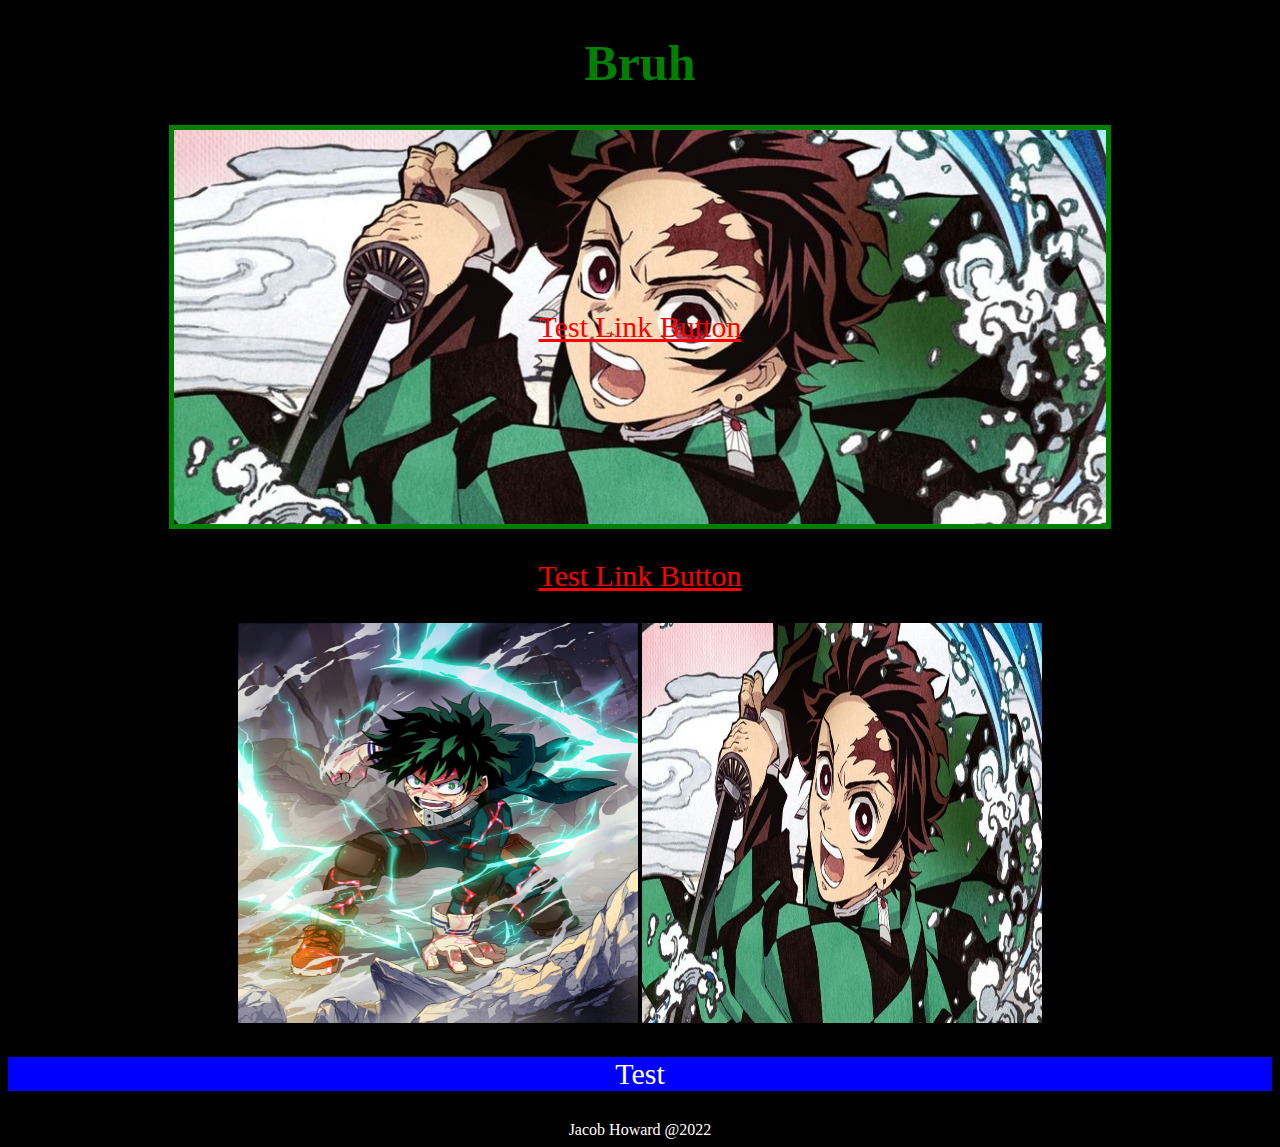
<file: index.html>
<!DOCTYPE html>
<html lang="en">
<head>
    <meta charset="utf-8">
    <link rel="stylesheet" href="css/styles.css">
    <title>Croxic Guides</title>
</head>



<body>

<h1>Bruh</h1>

<div class="top-section">
  <p><a href="http://www.google.com">Test Link Button</a></p>
</div>

<div class="pagetwo-link">
  <p><a href="pagetwo.html">Test Link Button</a></p>
</div>

<img class="deku" src="img/midoryia.jpg" alt="">

<img class="demon" src="img/Tanjiro.jpg" alt"">

<div class="bottom-section">
  <p>Test</p>
</div>

</body>

<footer>Jacob Howard @2022</footer>

</html>
</file>
<file: css/styles.css>
body {
  background-color: black;
  text-align: center;
}

footer {
  color: white;
}

h1 {
  color: green;
  text-align: center;
  font-size: 50px;
}

p {
  font-family: verdana;
  font-size: 30px;
  color: white;
}

a {
  color: red;
}

a:visited {
  color: green;
}

a:hover {
  color: purple;
}

.top-section {
  align-content: center;
  margin: auto;
  margin-bottom: 10px;
  width: 50%;
  border: 5px solid green;
  padding: 150px;

  background-image: url(../img/Tanjiro.jpg);
  background-size: cover;
  background-position: center;
}

.bottom-section {
  background: blue;
}

.deku {
  width: 400px;
  height: 400px;
}

.demon {
  width: 400px;
  height: 400px;
}
</file>
